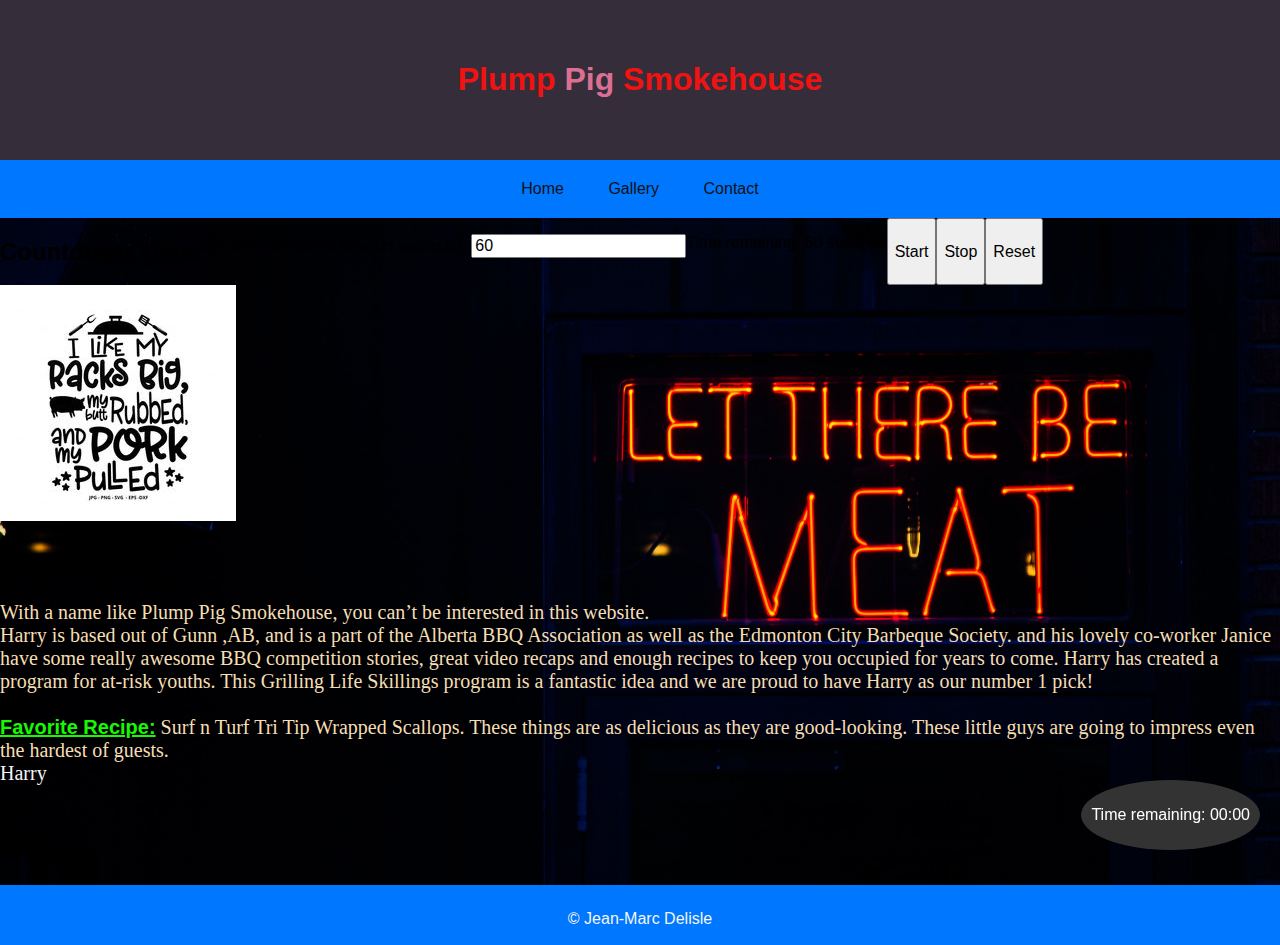
<file: src/index.html>
<!DOCTYPE html>
<html class="main" lang="en">
<head>
  <meta charset="UTF-8">
  <meta http-equiv="X-UA-Compatible" content="IE=edge">
  <meta name="viewport" content="width=device-width, initial-scale=1.0">
  <title>PlumpPigSmokehouse</title>
  <link rel="stylesheet" href="css/styles.css">
  <link rel="stylesheet" href="css/normalize.css">
  <link rel="stylesheet" href="https://cdn.jsdelivr.net/npm/bootstrap@5.1.3/dist/css/bootstrap.min.css"
    integrity="sha384-1BmE4kWBq78iYhFldvKuhfTAU6auU8tT94WrHftjDbrCEXSU1oBoqyl2QvZ6jIW3" crossorigin="anonymous">
</head>
<body class="container-main">
  <header>
    <h1 class="logo">Plump <span id="pink"> Pig </span> Smokehouse</h1>
  </header>
  <nav class="sticky">
    <div class="menu"></div>
    <ul class="flex">
      <li><a href="#">Home</a></li>
      <li><a href="gallery.html">Gallery</a></li>
      <li><a href="contact.html">Contact</a></li>
    </ul>
  </nav>

  <section class="countdown">
    <h2>Countdown Timer</h2>
    <p>Set the countdown time (in seconds): <input type="number" id="countdownTime" value="60"></p>
    <p id="countdownDisplay">Time remaining: 60 seconds</p>
    <button id="startCountdown">Start</button>
    <button id="stopCountdown">Stop</button>
    <button id="resetCountdown">Reset</button>
  </section>

  

  <section class="main">
    <div class="container-fluid">
      <div class="row">
        <div class="col-xs-9 col-md-6">
          <img class="img-responsive" src="img/Apron.jpg" alt="Apron">
        </div>
        <div class="col-xs-3 col-xs-6">
          <div class="first">
            With a name like Plump Pig Smokehouse, you can’t be interested
            in this website. <br>Harry is based out of Gunn ,AB, and is
            a part of the Alberta BBQ Association as well as the Edmonton City Barbeque Society.

            and his lovely co-worker Janice have some really awesome BBQ
            competition stories, great video recaps and
            enough recipes to keep you occupied for years to come.

            Harry has created a program for at-risk youths. This Grilling Life Skillings
            program is a fantastic idea and we
            are proud to have Harry as our number 1 pick!<br>

            <br><span class="name"> Favorite Recipe:</span> Surf n Turf Tri Tip Wrapped Scallops.
            These things are as delicious as they are good-looking.
            These little guys are going to impress even the hardest of guests.
          </div>
          <div class="second">
            Harry
          </div>
        </div>
      </div>
    </div>
  </section>

<!-- Countdown timer bubble -->
  <div class="countdown-bubble" id="countdownBubble">
    <p id="countdownDisplayBubble">Time remaining: 00:00</p>
  </div>

  <footer>
    <div class="footer">
      <p id="footername">&copy; Jean-Marc Delisle </p>
    </div>
  </footer>

  <script src="js/scripts.js" defer></script>
</body>
</html>
</file>
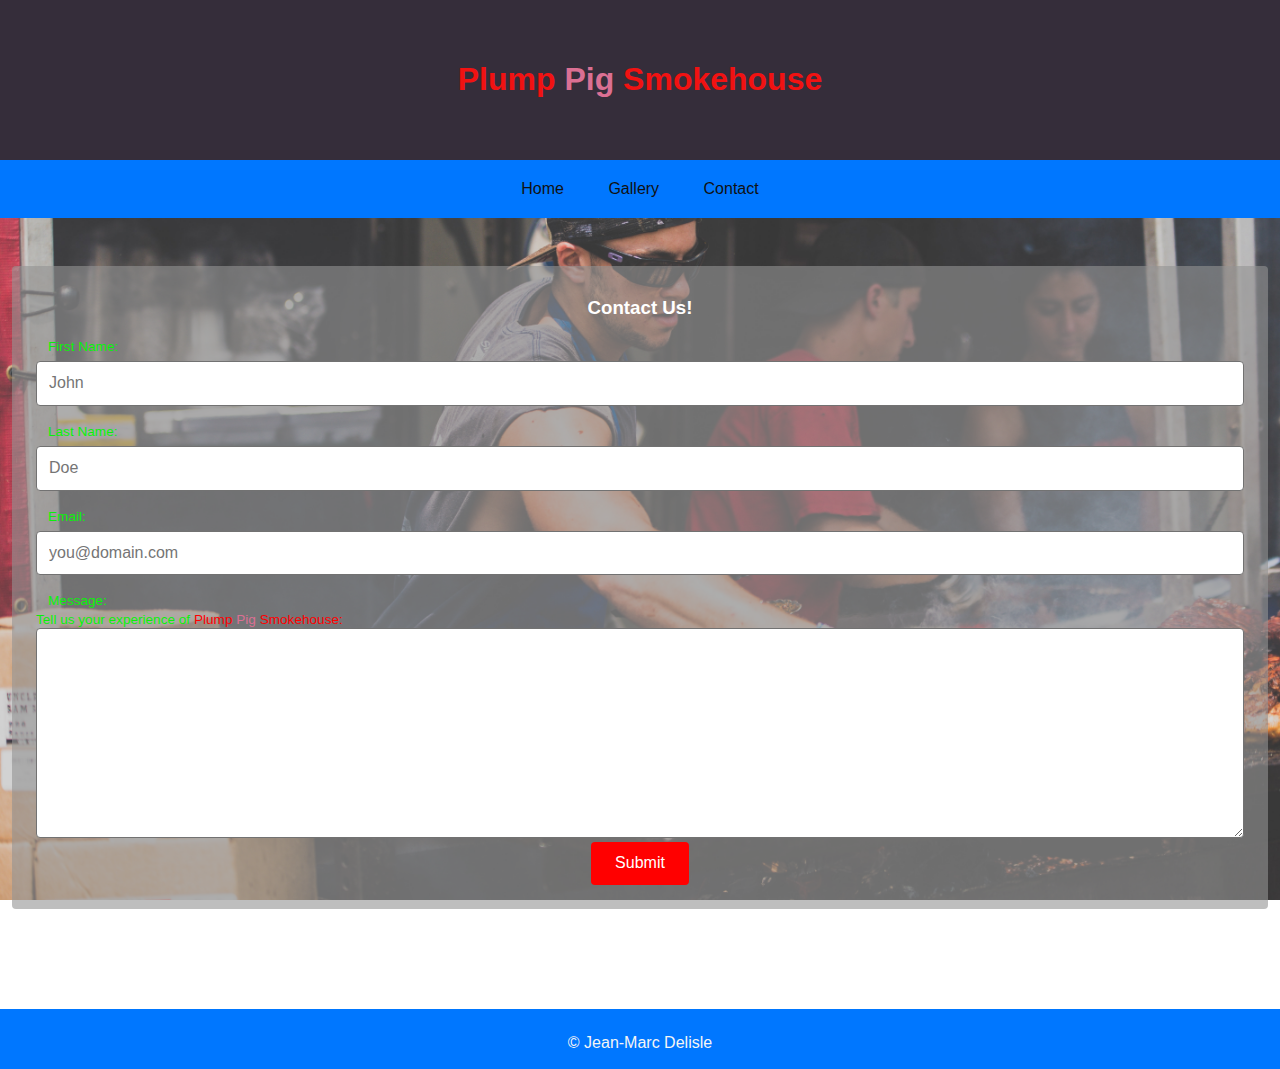
<file: src/contact.html>
<!DOCTYPE html>
<html lang="en">

<head>
  <meta charset="UTF-8">
  <meta http-equiv="X-UA-Compatible" content="IE=edge">
  <meta name="viewport" content="width=device-width, initial-scale=1.0">
  <title>Contact</title>
  <link rel="stylesheet" href="css/styles.css">
  <link rel="stylesheet" href="css/normalize.css">
  <link rel="stylesheet" href="https://cdn.jsdelivr.net/npm/bootstrap@5.1.3/dist/css/bootstrap.min.css"
    integrity="sha384-1BmE4kWBq78iYhFldvKuhfTAU6auU8tT94WrHftjDbrCEXSU1oBoqyl2QvZ6jIW3" crossorigin="anonymous">
</head>

<body class="container-contactpage">
  <header>
    <h1 class="logo">Plump <span> Pig </span> Smokehouse</h1>
  </header>
  <nav class="sticky">
    <div class="toggle menu"></div>
    <ul>
      <li><a href="index.html">Home</a></li>
      <li><a href="gallery.html">Gallery</a></li>
      <li><a href="#">Contact</a></li>
    </ul>
  </nav>

  <div class="container">
    <h3>Contact Us!</h3>
    <form action="#" name="contact_form">
      <label id="first_name">First Name:</label>
      <input name="first_name" type="text" required placeholder="John" />
      <br>
      <label id="last_name">Last Name:</label>
      <input name="last_name" type="text" required placeholder="Doe" />
      <br>
      <label id="email">Email:</label>
      <input name="email" type="email" required placeholder="you@domain.com" />
      <br>
      <label id="message">Message:<br> Tell us your experience of <span class="red">Plump</span><span class="biege">
          Pig</span> <span class="red">Smokehouse:</span><br></label>
      <textarea name="message" cols="30" rows="10" placeholder="Enter your message here ..." required> </textarea>
      <div class="center">
        <input type="submit" value="Submit">
      </div>
    </form>
  </div>

  <script src="js/scripts.js" defer></script>


  <footer>
    <div class="footer">
      <p id="footername">&copy; Jean-Marc Delisle </p>
    </div>
  </footer>
</body>

</html>
</file>
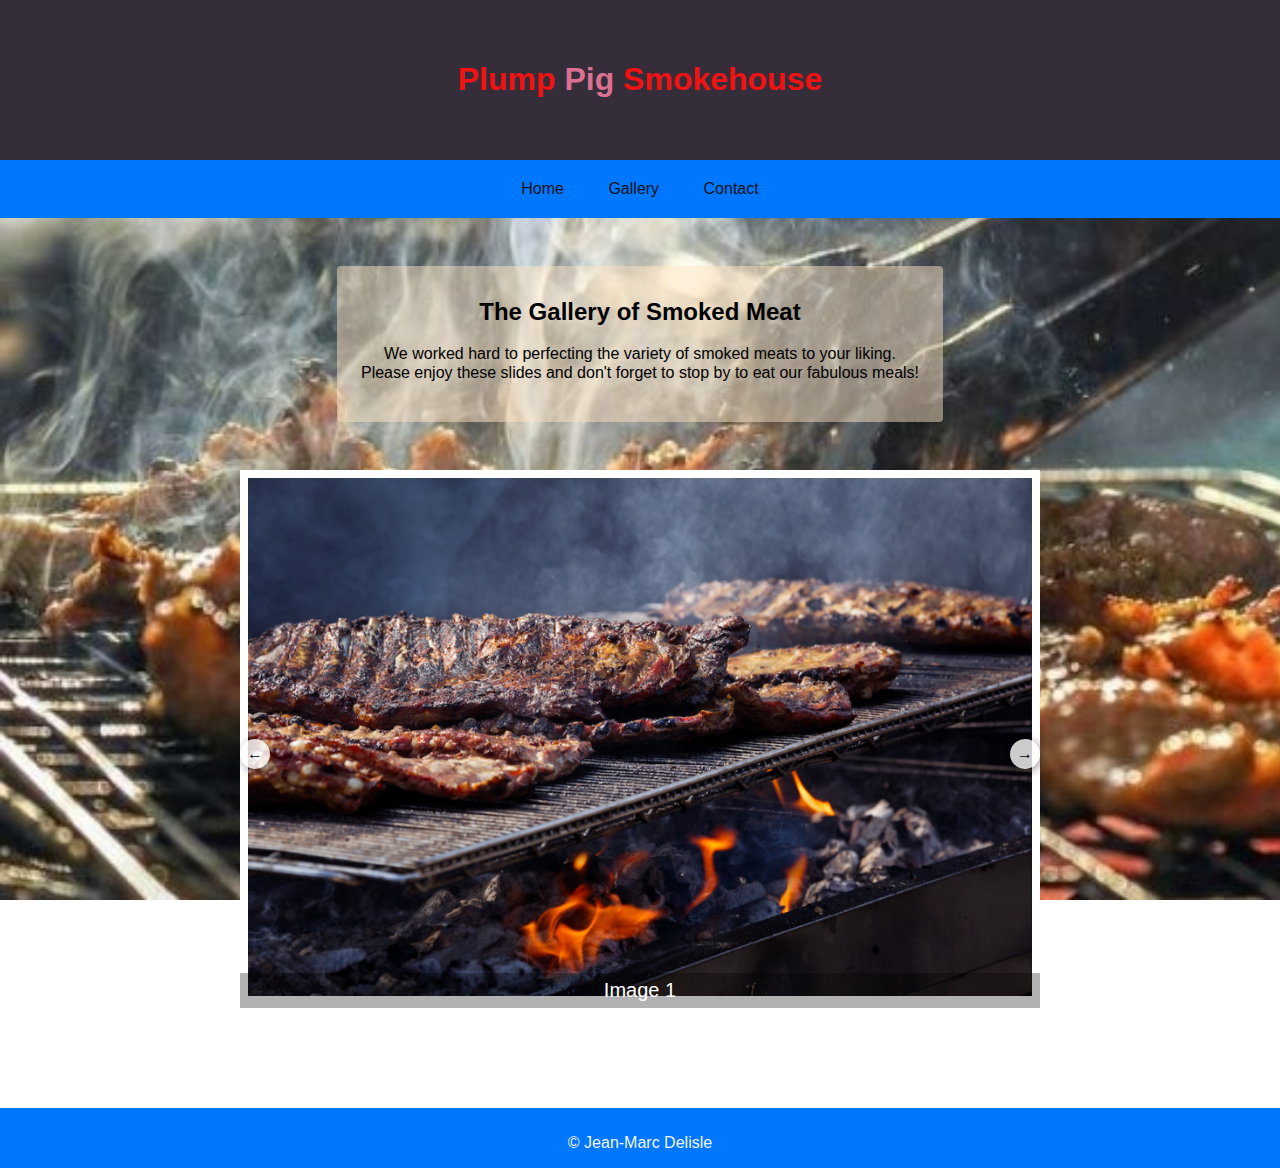
<file: src/gallery.html>
<!DOCTYPE html>
<html lang="en">

<head>
  <meta charset="UTF-8">
  <meta http-equiv="X-UA-Compatible" content="IE=edge">
  <meta name="viewport" content="width=device-width, initial-scale=1.0">
  <title>Gallery</title>
  <link rel="stylesheet" href="css/styles.css">
  <link rel="stylesheet" href="css/normalize.css">
  <link rel="stylesheet" href="https://cdn.jsdelivr.net/npm/bootstrap@5.1.3/dist/css/bootstrap.min.css"
    integrity="sha384-1BmE4kWBq78iYhFldvKuhfTAU6auU8tT94WrHftjDbrCEXSU1oBoqyl2QvZ6jIW3" crossorigin="anonymous">
</head>

<body class="container-gallery">

  <header>
    <h1 class="logo">Plump <span> Pig </span> Smokehouse</h1>
  </header>
  <nav class="sticky">
    <div class="toggle menu"></div>
    <ul>
      <li><a href="index.html">Home</a></li>
      <li><a href="#">Gallery</a></li>
      <li><a href="contact.html">Contact</a></li>
    </ul>
  </nav>

  <section>
    <div class="container-gallerys">
      <div id="content">
        <h2>The Gallery of Smoked Meat</h2>
        <p id="galleryblog">We worked hard to perfecting the variety of smoked meats to your liking.<br>
          Please enjoy these slides and don't forget to stop by to eat our fabulous meals! </p>
      </div>
    </div>
  </section>

  <article>
    <div class="carousel">
      <div class="item main">
        <img src="img/rackofmeats.jpeg" alt="ribs" />
        <div class="caption">Image 1</div>
      </div>
      <div class="item">
        <img src="img/smokedwholechicken.jpg" alt="chicken" />
        <div class="caption">Image 2</div>
      </div>
      <div class="item">
        <img src="img/platter2.webp" alt="meat" />
        <div class="caption">Image 3</div>
      </div>
      <div class="item">
        <img src="img/platter3.webp" alt="meat" />
        <div class="caption">Image 4</div>
      </div>
    </div>
    <div class="navigation">
      <div class="prev nav-btn"> ← </div>
      <div class="next nav-btn"> → </div>
    </div>
  </article>

  <script src="js/scripts.js" defer></script>

  <footer>
    <div class="footer">
      <p id="footername">&copy; Jean-Marc Delisle </p>
    </div>
  </footer>

</body>

</html>
</file>
<file: src/css/styles.css>
/* (B) */
* {
  box-sizing: border-box;
  font-family: Arial, Helvetica, sans-serif;
}

/* Bootstrap with text on the side. */

.first {
  margin-top: 75px;
  margin-right: auto;
  font-family: cursive;
  color: wheat;
  font-size: 20px;
  font-weight: normal;
  max-width: 100%;
}

/* (C) */
.second {
  font-family: fantasy;
  color: whitesmoke;
  font-size: 20px;
  font-weight: normal;
}

/* (A) */
.img-responsive {
  image-rendering: crisp-edges;
}


.container-main {
  background-image: url("../img/meatsign.jpg");
  background-size: cover;
  background-attachment: fixed;
}

span {
  color: palevioletred;
}

span.name {
  font-weight: bold;
  text-decoration: underline;
  color: rgb(21, 250, 0);
}

/* Nav header styling */
header {
  background: #352d3a;
  width: 100%;
  padding: 40px 0;
  color: rgb(241, 18, 18);
  text-align: center;
}

nav {
  width: 100%;
  background: rgb(0, 119, 255);
  text-align: center;
  z-index: 100;
}

/* Navbar centered */
ul {
  width: 80%;
  margin: 0 auto;
  padding: 0;
  list-style: none;
}

/* Nav bar size */
ul li {
  display: inline-block;
  padding: 20px;
}
/* (E) */
/* button hover transparents */
ul li:hover {
  background-color: rgba(255, 255, 255, 0.3);
  border-radius: 5px;
}

/* Nav font color (D)*/
ul li a {
  color: #111;
  text-decoration: none;
}

/* Sticky Header */
.sticky {
  position: sticky;
  top: 0;
}

.menu {
  width: 100%;
  padding: 10px 20px;
  background: rgb(0, 119, 255);
  text-align: right;
  color: black;
  font-size: 30px;
  display: none;
  cursor: pointer;
}

/*------------Gallery background picture--------------*/
section {
  display: flex;
}

.container-gallery {
  background-image: url(../img/meats.jpg);
  background-size: cover;
  background-attachment: fixed;
}

/* Gallery fonts styling */

.container-gallerys {
  padding: 12px 24px 24px 24px;
  margin: 48px 12px;
  border-radius: 4px;
  background-color: rgba(255, 228, 196, 0.486);
  text-align: center;
  margin-left: auto;
  margin-right: auto;
}

/*---------- Image slider in gallery------------ */


article {
  max-width: 800px;
  margin-inline: auto;
  position: relative;
}

.carousel {
  /* margin-top: 20px; */
  /* width: 60%; */
  transition: all 0.3s ease;
}

.carousel img {
  width: 100%;
  transition: all 0.3s ease;
  border: 8px solid white;
  object-fit: cover;
  aspect-ratio: 3 / 2;
}

.caption {
  position: absolute;
  bottom: 0;
  width: 100%;
  display: flex;
  font-size: 20px;
  justify-content: center;
  align-items: center;
  color: rgb(255, 255, 255);
  background: rgba(0, 0, 0, 0.3);
  height: 35px;
}

.item {
  display: none;
}

.main {
  display: block;
}



article .navigation {
  width: 100%;
  display: flex;
  justify-content: space-between;
  position: absolute;
  top: 50%;
}


.navigation .nav-btn {
  background: rgba(255, 255, 255, 0.8);
  cursor: pointer;
  border-radius: 50%;
  width: 30px;
  height: 30px;
  display: flex;
  justify-content: center;
  align-items: center;
  padding: 5px;
  box-shadow: 2px 2px 10px rgba(0, 0, 0, 0.4);
}

.navigation .nav-btn:hover {
  background: rgb(202, 216, 13);
}

/* Fixed footer */
.footer {
  display: flex;
  justify-content: center;
  align-items: flex-end;
  height: 60px; /* Adjust the height as needed */
  text-align: center;
  background: rgb(0, 119, 255);
  margin-top: 100px; /* Adjust the top margin as needed */
}

#footername {
  color: whitesmoke;
}
/*-----------Contact page---------------*/
/* (F) */
*:focus {
  outline: 0;
}

.container-contactpage {
  background-image: url(../img/staff.jpg);
  background-size: cover;
  background-attachment: fixed;
}

h3 {
  text-align: center;
  color: white;
}

.red {
  color: red;
}

.container {
  padding: 12px 24px 24px 24px;
  margin: 48px 12px;
  border-radius: 4px;
  background: rgba(148, 148, 148, 0.603);
}

label {
  font-size: 0.85em;
  margin-left: 12px;
  color: rgb(9, 243, 9);
}

input[type="text"],
input[type="email"],
textarea {
  width: 100%;
  padding: 12px;
  border: 1px solid rgb(114, 114, 114);
  border-radius: 4px;
  box-sizing: border-box;
  margin-top: 6px;
  margin-bottom: 16px;
  resize: vertical;
}

input[type="text"]:focus,
input[type="email"]:focus,
textarea:focus {
  border: 1px solid red;
}

/* (G) */
input[type="submit"] {
  background: red;
  margin: 0 auto;
  outline: 0;
  color: white;
  border: 0;
  padding: 12px 24px;
  border-radius: 4px;
  transition: all ease-in-out 0.1s;
  position: relative;
  display: inline-block;
  text-align: center;
}

/* H */
input[type="submit"]:focus {
  background: #a5d6a7;
  color: whitesmoke;
}

/* G */
input[type="submit"]:hover {
  background: #2196f3;
}

.center {
  text-align: center;
}

/*------------Mediaquery--------------*/

@media (min-width: 375px) and (max-width: 465px) {
  .menu {
    display: block;
  }

  nav {
    background: white;
    color: black;
  }

  nav ul {
    width: 100%;
    display: none;
  }

  nav ul li {
    display: block;
    text-align: center;
  }

  .active {
    display: block;
  }
}

@media screen and (max-width: 320px) {
  .first {
    font-size: 16px;
    text-align: center;
    vertical-align: middle;
    left: 0;
    margin-left: auto;
    color: white;
  }

  .second {
    font-size: 10px;
    text-align: center;
    vertical-align: middle;
    margin-left: -300px;
    color: white;
  }
}


/* Styles for the countdown timer bubble */
.countdown-bubble {
  position: fixed;
  bottom: 50px;
  right: 20px;
  background-color: #333;
  color: #fff;
  border-radius: 75%;
  padding: 10px;
  text-align: center;
  z-index: 1000;
}
</file>
